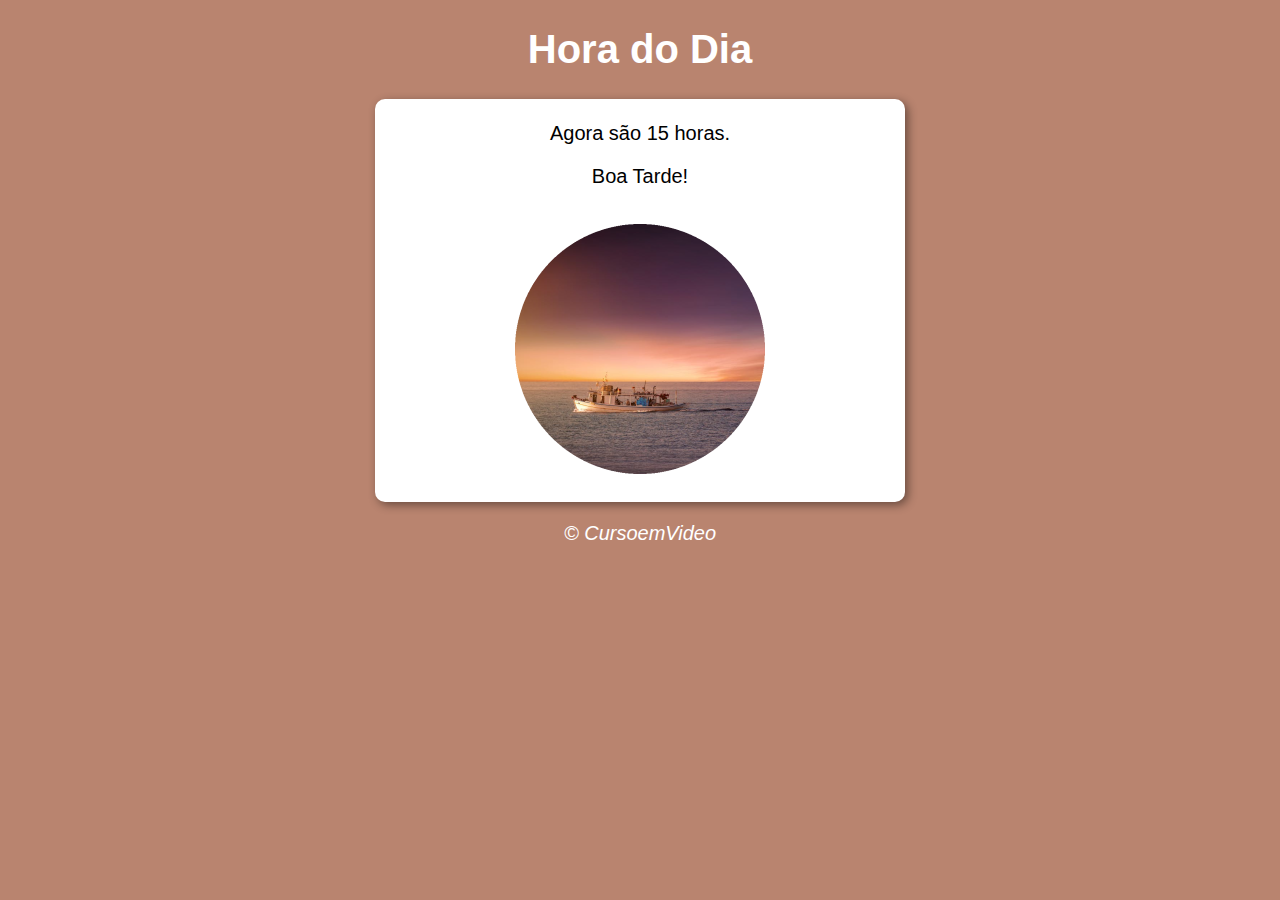
<file: aula12ex/ex014/index.html>
<!DOCTYPE html>
<html lang="pt-br">
<head>
    <meta charset="UTF-8">
    <meta name="viewport" content="width=device-width, initial-scale=1.0">
    <title>Hora do Dia</title>
    <link rel="stylesheet" href="style.css">
</head>
<body onload="carregar()">
    <header>
        <h1>Hora do Dia</h1>
    </header>
    <section>
        <div id="msg">
           Aqui vai aparecer a mensagem...
        </div>
        <div id="foto">
            <img id="imagem" src="imagens/manha.png" alt="Foto do dia">
        </div>
    </section>
    <footer>
        <p>&copy; CursoemVideo</p>
    </footer>
    <script src="script.js"></script>
</body>
</html>
</file>
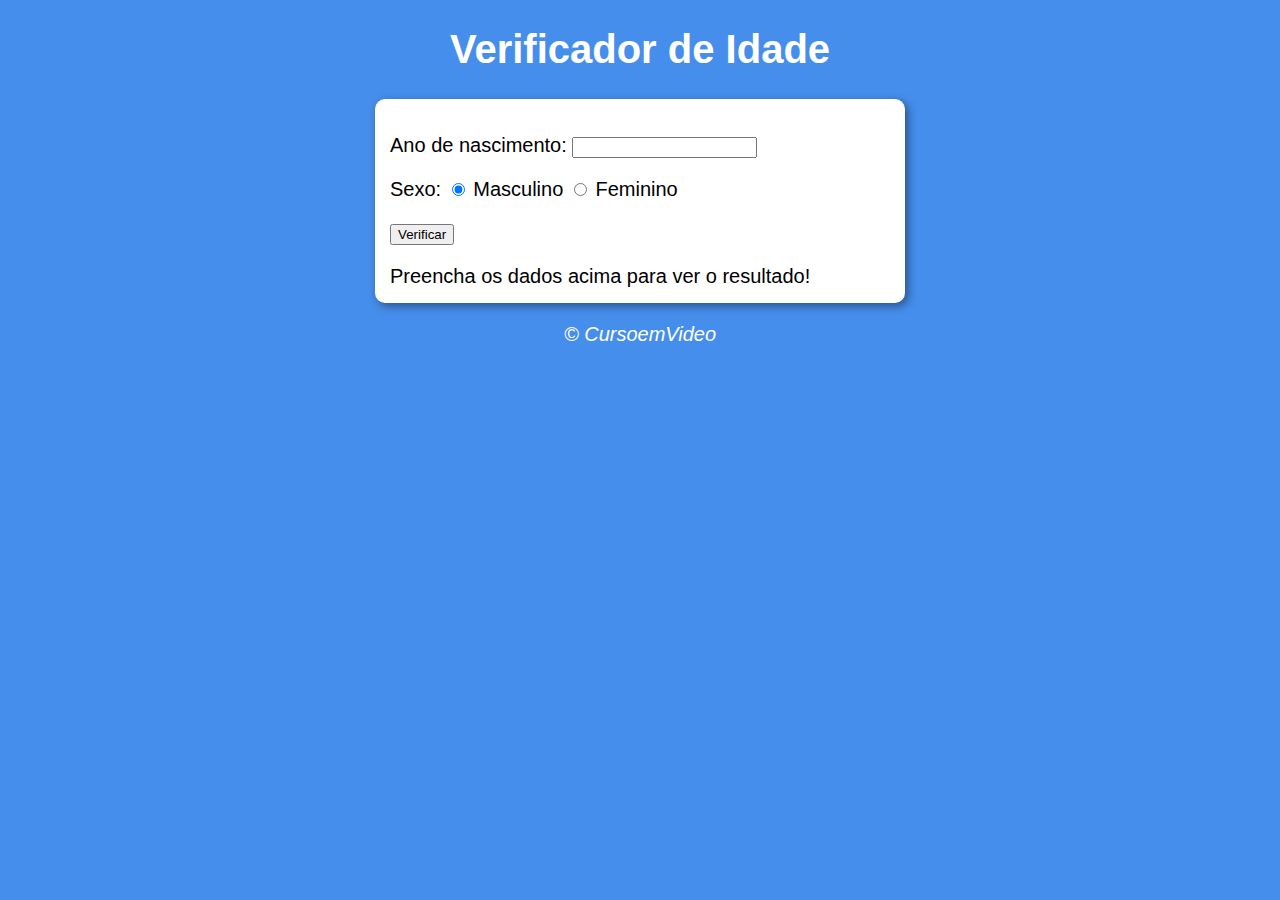
<file: aula12ex/ex015/index.html>
<!DOCTYPE html>
<html lang="pt-br">
<head>
    <meta charset="UTF-8">
    <meta name="viewport" content="width=device-width, initial-scale=1.0">
    <title>Verificador de Idade</title>
    <link rel="stylesheet" href="style.css">
</head>
<body>
    <header>
        <h1>Verificador de Idade</h1>
    </header>

    <section>
        <div>
            <p>Ano de nascimento:
                <input type="number" name="txtano" id="txtano" min="0">
            </p>
            <p>Sexo:
                <input type="radio" name="radsex" id="masc" checked>
                <label for="masc">Masculino</label>
                <input type="radio" name="radsex" id="fem">
                <label for="fem">Feminino</label>
            </p>
            <p>
                <input type="button" value="Verificar" onclick="verificar()">
            </p>
        </div>
        <div id="res">
            Preencha os dados acima para ver o resultado!
        </div>
    </section>

    <footer>
        <p>&copy; CursoemVideo</p>
    </footer>

    <script src="script.js"></script>
</body>
</html>
</file>
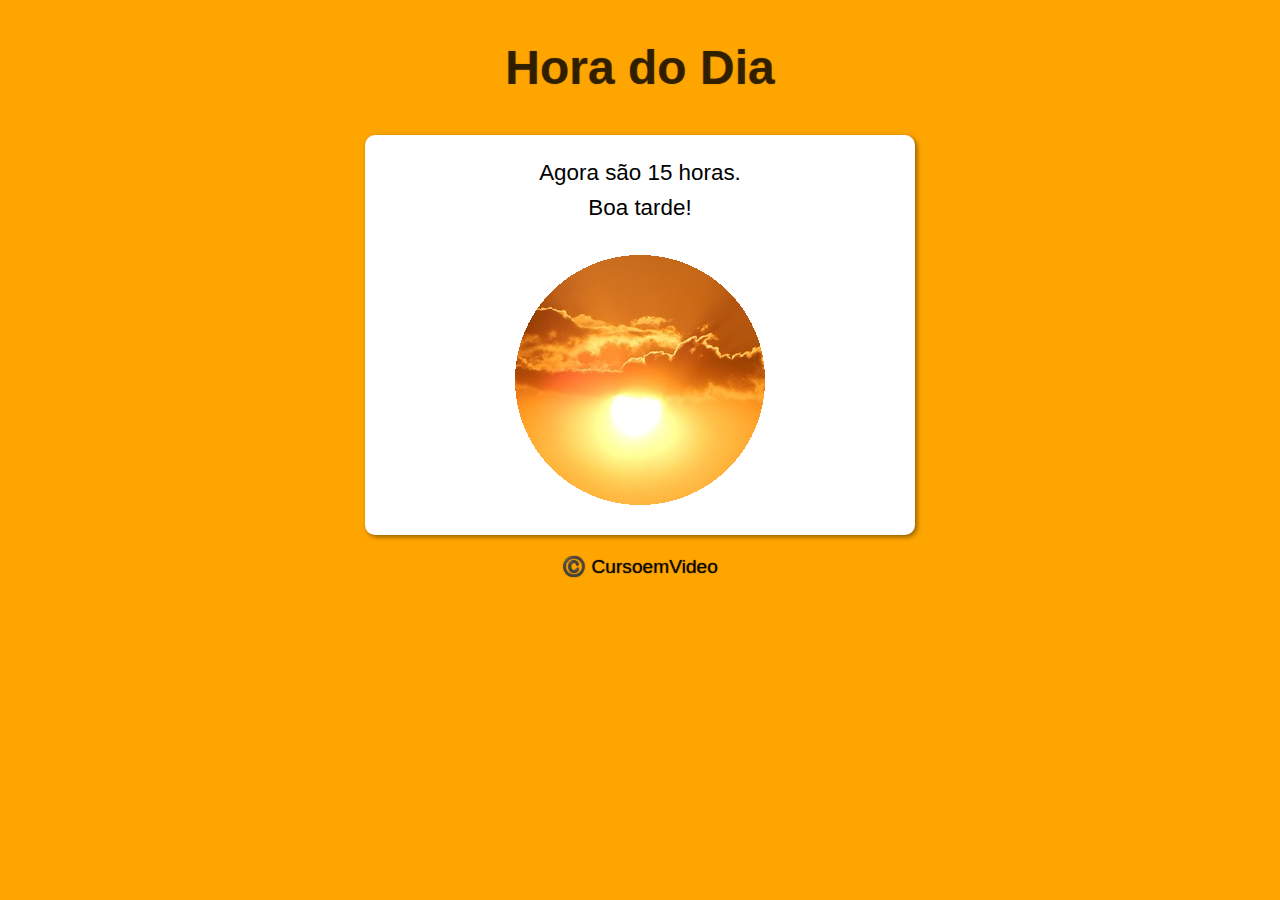
<file: exercicios/001/index.html>
<!DOCTYPE html>
<html lang="pt-br">
<head>
    <meta charset="UTF-8">
    <meta name="viewport" content="width=device-width, initial-scale=1.0">
    <title>Hora do dia</title>
    <link rel="stylesheet" href="style.css">
</head>
<body id="fundo" onload="carregar()">
    <main>
        <h1>Hora do Dia</h1>
        <div>
            <section id="container">
                <p id="frase"></p>
                <img id="imagem" src="imagens/manha.png" alt="Manhã">
            </section>
        </div>
        <p>©️ CursoemVideo</p>
    </main>

    <script src="script.js"></script>
</body>
</html>
</file>
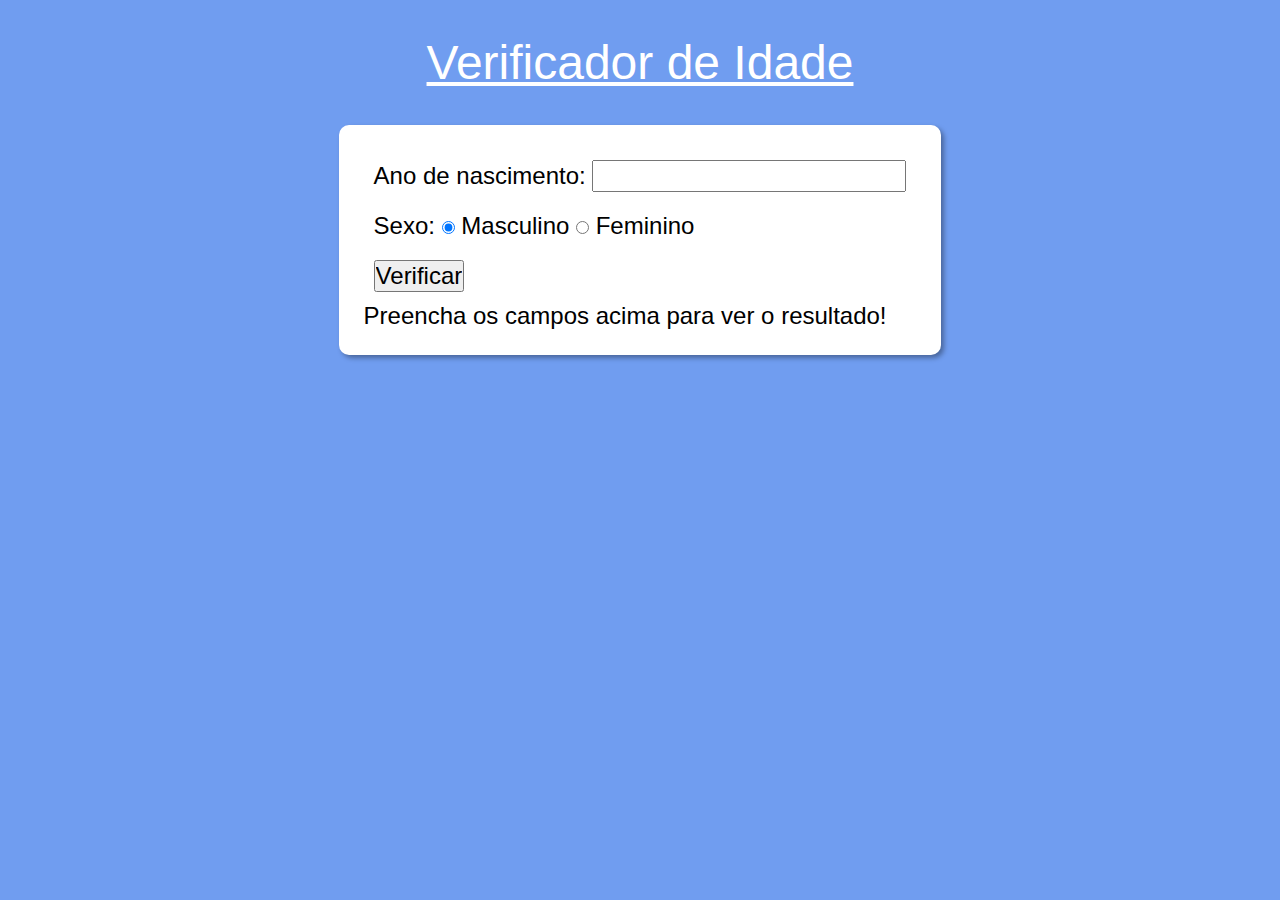
<file: exercicios/002/index.html>
<!DOCTYPE html>
<html lang="pt-br">
<head>
    <meta charset="UTF-8">
    <meta name="viewport" content="width=device-width, initial-scale=1.0">
    <title>Verificador de Idade</title>
    <link rel="stylesheet" href="style.css">
</head>
<body>
    <header>
        <h1>Verificador de Idade</h1>
    </header>
    <main>
        <section>
            <p>
                Ano de nascimento:
                <input type="number" name="txtano" id="txtano" min="0">
            </p>
            <p>
                Sexo:
                <input type="radio" name="radsex" id="masc" checked>
                <label for="masc">Masculino</label>
                <input type="radio" name="radsex" id="fem">
                <label for="fem">Feminino</label>
            </p>
            <p><input type="button" value="Verificar" onclick="verificar()"></p>
            <div id="res">
                Preencha os campos acima para ver o resultado!
            </div>
        </section>
    </main>
    <footer>

    </footer>
    <script src="script.js"></script>
</body>
</html>
</file>
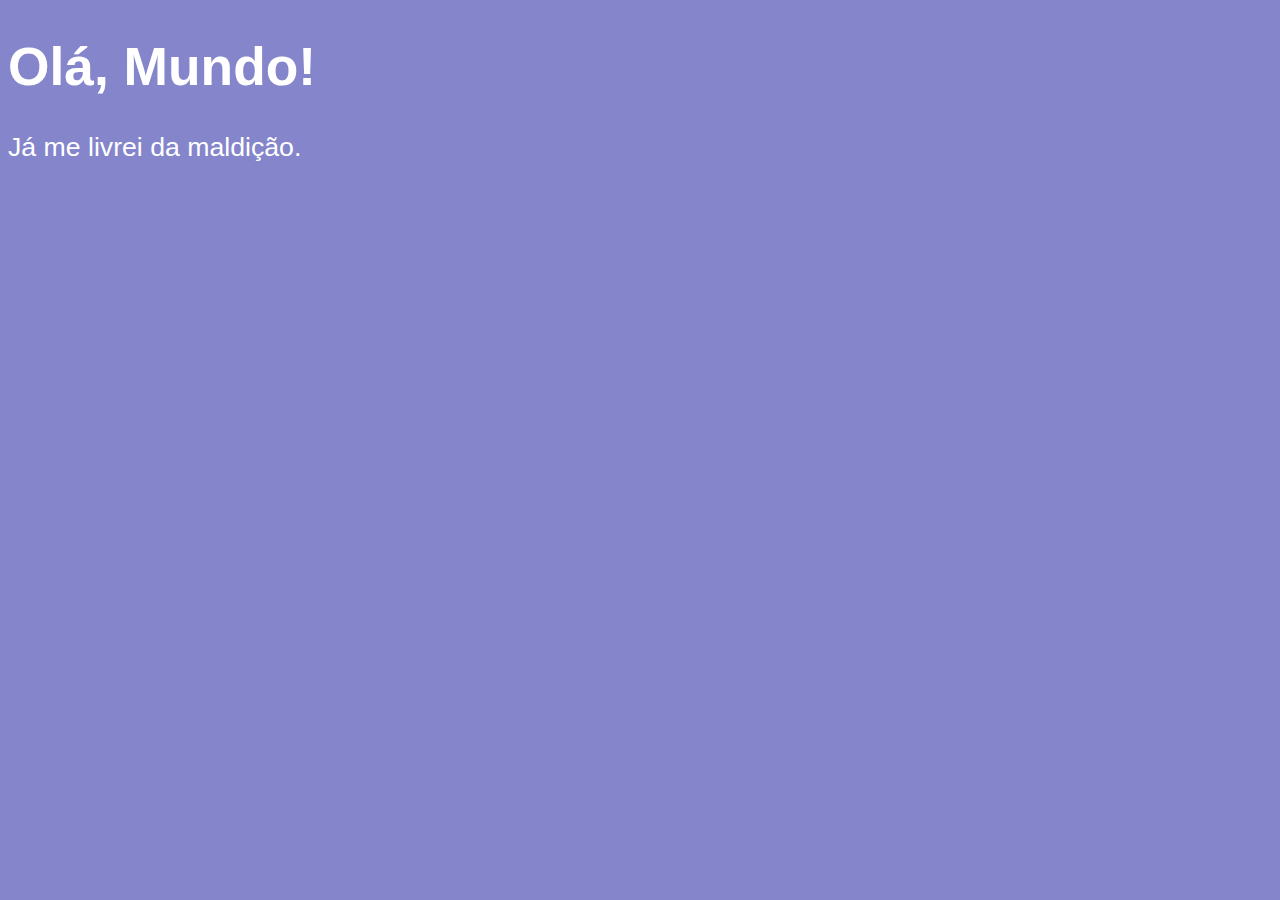
<file: aula04/ex001.html>
<!DOCTYPE html>
<html lang="pt-br">
<head>
    <meta charset="UTF-8">
    <meta name="viewport" content="width=device-width, initial-scale=1.0">
    <title>Meu primeiro programa</title>
    <style>
        body {
            background-color: rgb(133, 133, 204);
            color: white;
            font: normal 20pt Arial, Helvetica, sans-serif;
        }
    </style>
</head>
<body>
    <h1>Olá, Mundo!</h1>
    <p>Já me livrei da maldição.</p>
    <script>
        window.alert('Minha primeira mensagem!')
        window.confirm('Está gostando de JS?')
        window.prompt('Qual é seu nome?')
    </script>
</body>
</html>
</file>
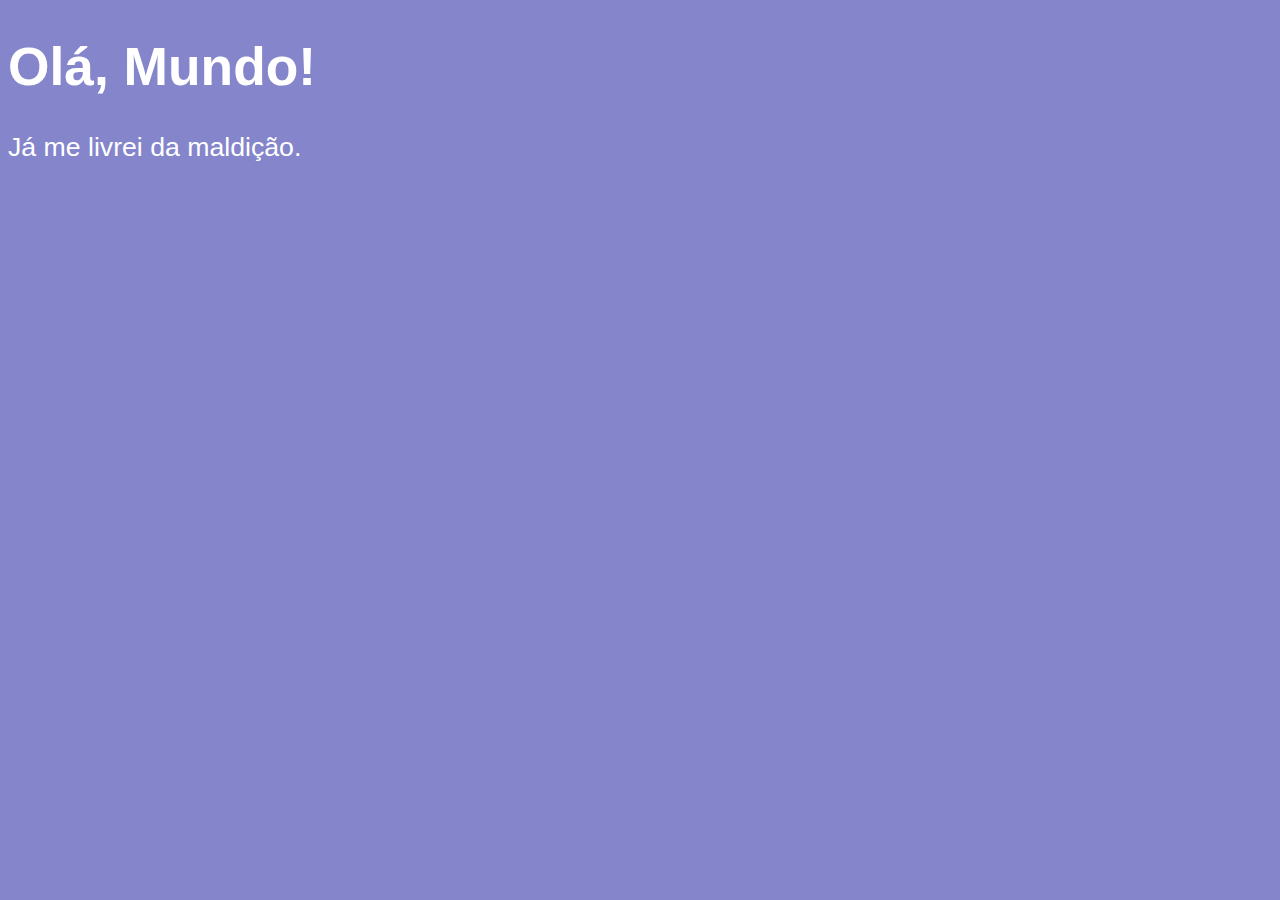
<file: aula06/ex002.html>
<!DOCTYPE html>
<html lang="pt-br">
<head>
    <meta charset="UTF-8">
    <meta name="viewport" content="width=device-width, initial-scale=1.0">
    <title>Meu primeiro programa</title>
    <style>
        body {
            background-color: rgb(133, 133, 204);
            color: white;
            font: normal 20pt Arial, Helvetica, sans-serif;
        }
    </style>
</head>
<body>
    <h1>Olá, Mundo!</h1>
    <p>Já me livrei da maldição.</p>
    <script>
        var nome = window.prompt('Qual é seu nome?')
        window.alert('É um grande prazer te conhecer, ' + nome + '!') // concatenação
    </script>
</body>
</html>
</file>
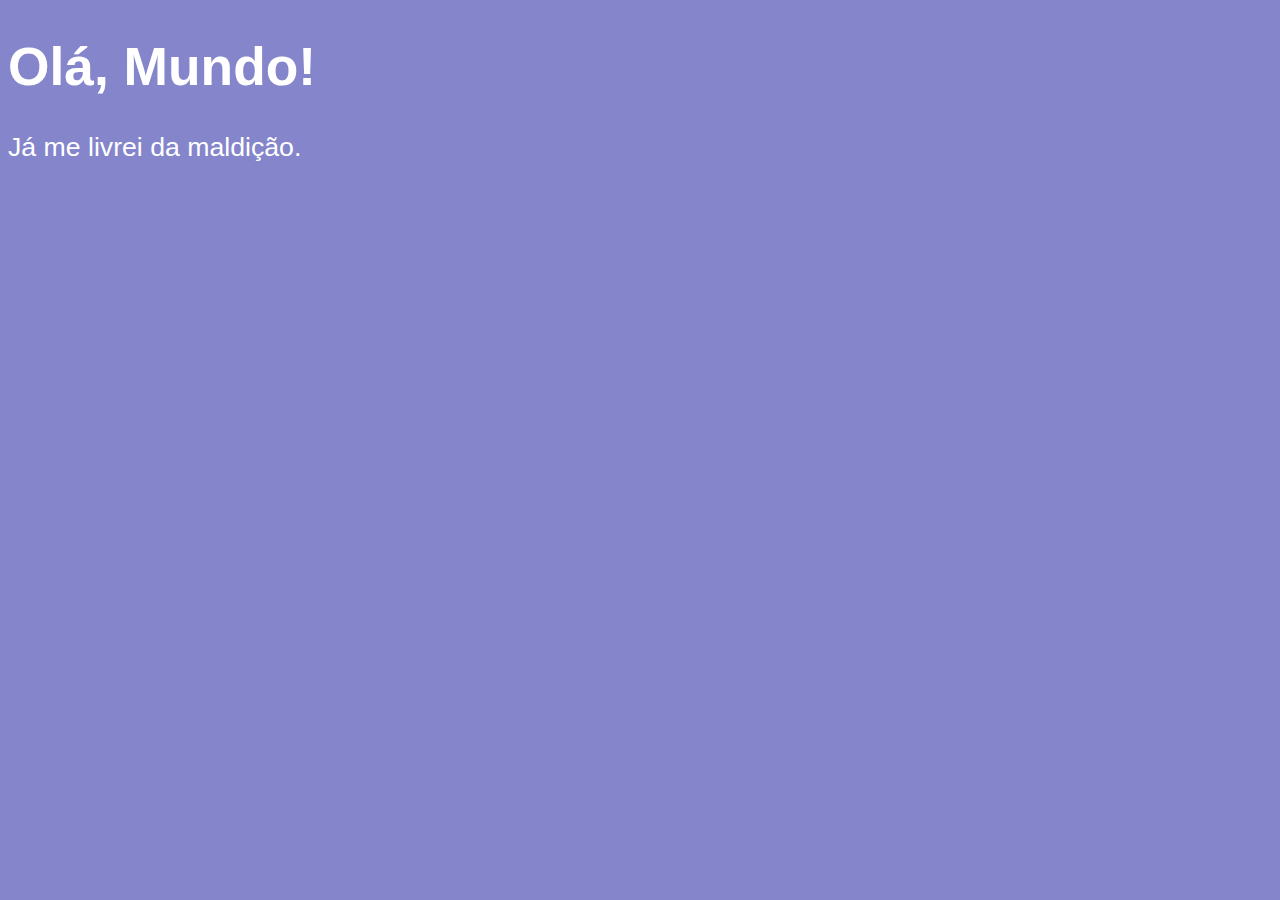
<file: aula06/ex003.html>
<!DOCTYPE html>
<html lang="pt-br">
<head>
    <meta charset="UTF-8">
    <meta name="viewport" content="width=device-width, initial-scale=1.0">
    <title>Meu primeiro programa</title>
    <style>
        body {
            background-color: rgb(133, 133, 204);
            color: white;
            font: normal 20pt Arial, Helvetica, sans-serif;
        }
    </style>
</head>
<body>
    <h1>Olá, Mundo!</h1>
    <p>Já me livrei da maldição.</p>
    <script>
        var n1 = Number(window.prompt('Digite um número: '))
        var n2 = Number(window.prompt('Digite outro número: '))
        var s = n1 + n2
        window.alert(`A soma entre ${n1} e ${n2} é igual a: ${s}`)
        // (number + number) para adição
        // string + string para concatenação
    </script>
</body>
</html>
</file>
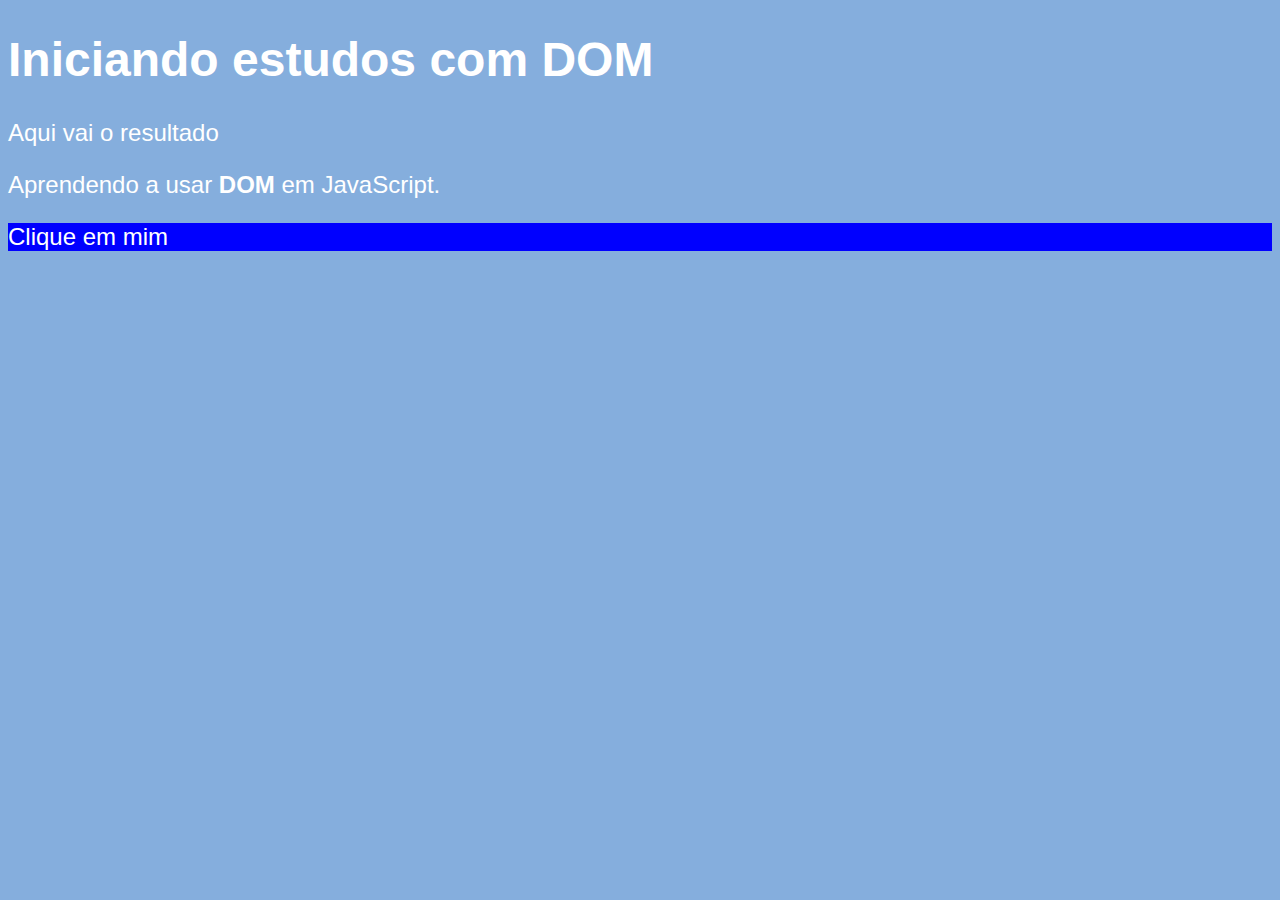
<file: aula09/ex005.html>
<!DOCTYPE html>
<html lang="pt-br">
<head>
    <meta charset="UTF-8">
    <meta name="viewport" content="width=device-width, initial-scale=1.0">
    <title>Primeiros passos com DOM</title>
    <style>
        body {
            background-color: rgb(133, 174, 221);
            color: white;
            font: normal 18pt Arial;
        }
    </style>
</head>
<body>
    <h1>Iniciando estudos com DOM</h1>
    <p>Aqui vai o resultado</p>
    <p>Aprendendo a usar <strong>DOM</strong> em JavaScript.</p>
    <div id="msg">Clique em mim</div>
    <script>
        var corpo = document.body
        var p1 = document.getElementsByTagName('p')[0]
        /*
        var p2 = document.getElementsByTagName('p')[1]
        var d = document.getElementById('msg')

        corpo.style.background = 'black'
        p1.style.color = 'blue'
        document.write(p2.innerHTML)
        d.style.background = 'green'
        d.innerText = 'Estou aguardando...'
        document.getElementById('msg').innerText = 'Olá'*/
        var d = document.querySelector('div#msg')
        d.style.background = 'blue'
    </script>
</body>
</html>
</file>
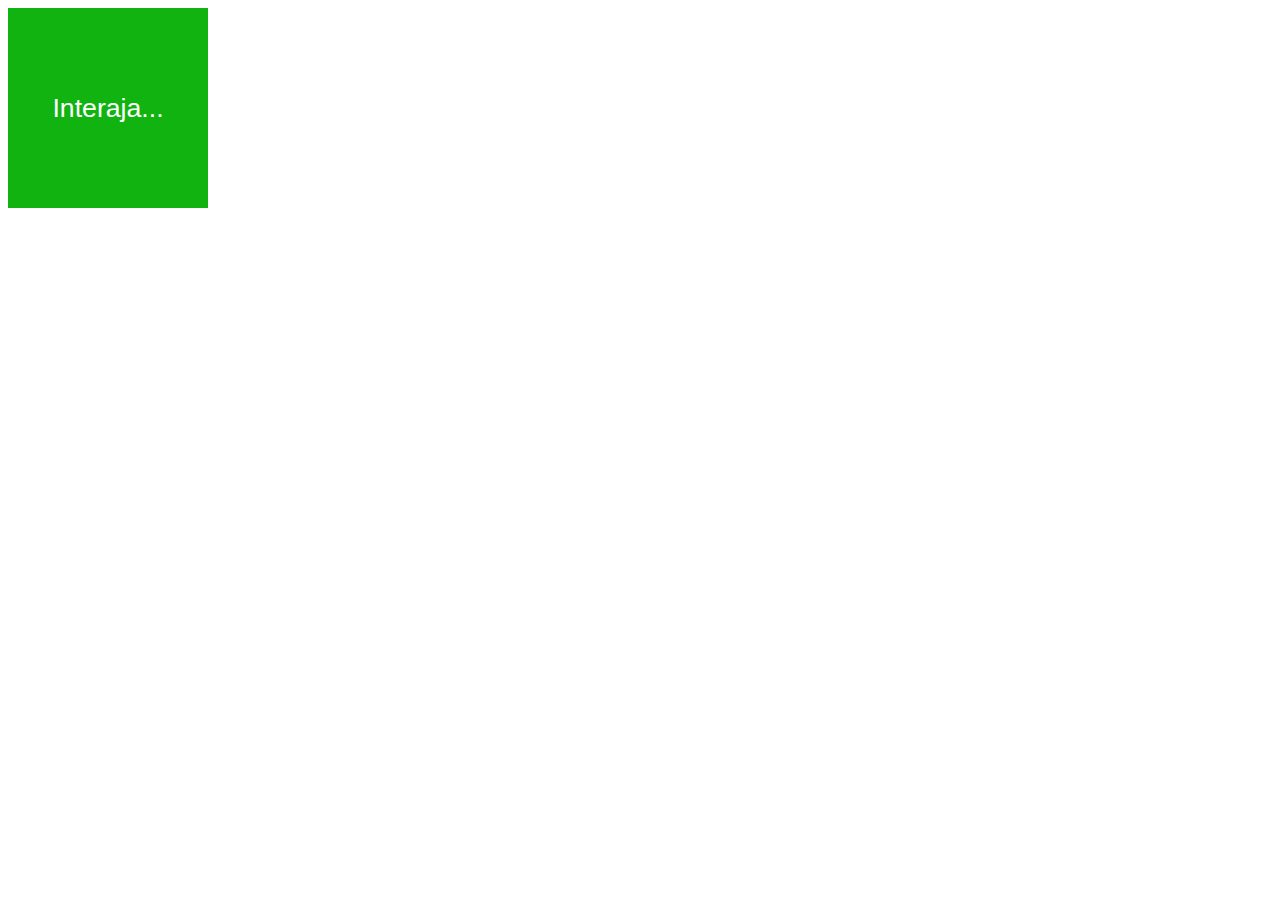
<file: aula10/ex006.html>
<!DOCTYPE html>
<html lang="pt-br">
<head>
    <meta charset="UTF-8">
    <meta name="viewport" content="width=device-width, initial-scale=1.0">
    <title>Eventos DOM</title>
    <style>
        div#area {
            font: normal 20pt Arial;
            background-color: rgb(17, 179, 17);
            color: white;
            width: 200px;
            height: 200px;
            line-height: 200px;
            text-align: center;
        }
    </style>
</head>
<body>
    <div id="area">
        Interaja...
    </div>

    <script>
        var a = document.getElementById('area')
        a.addEventListener('click', clicar)
        a.addEventListener('mouseenter', entrar)
        a.addEventListener('mouseout', sair)

        function clicar() {
            a.innerText = 'Clicou!'
            a.style.background = 'red'
        }

        function entrar() {
            a.innerText = 'Entrou!'
        }

        function sair() {
            a.innerText = 'Saiu!'
            a.style.background = 'green'
        }
    </script>
</body>
</html>
</file>
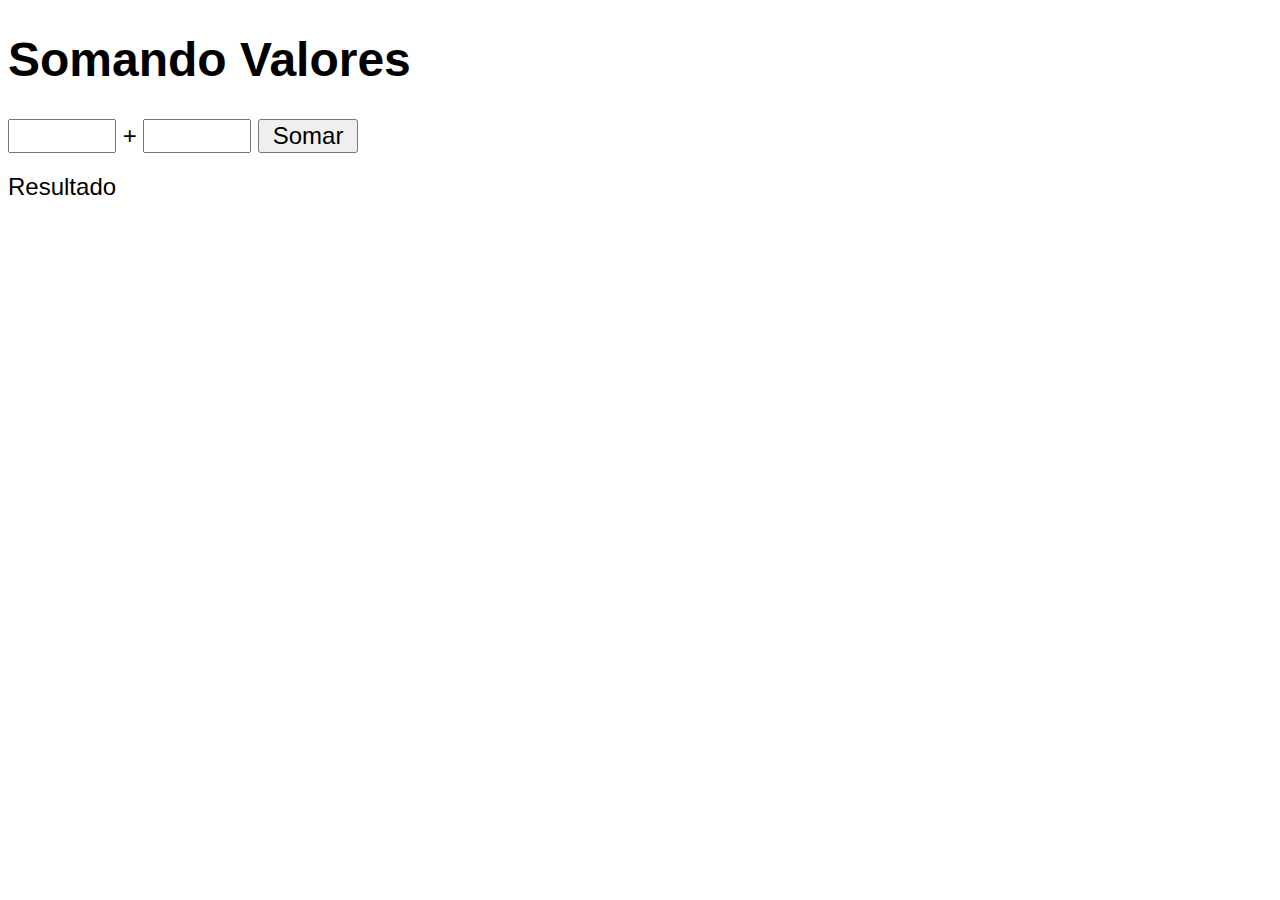
<file: aula10/ex007.html>
<!DOCTYPE html>
<html lang="pt-br">
<head>
    <meta charset="UTF-8">
    <meta name="viewport" content="width=device-width, initial-scale=1.0">
    <title>Somando números</title>
    <style>
        body {
            font: normal 18pt Arial;
        }

        input {
            font: normal 18pt Arial;
            width: 100px;
        }
        div#res {
            margin-top: 20px;
        }
    </style>
</head>
<body>
    <h1>Somando Valores</h1>
    <input type="number" name="txtn1" id="txtn1"> +
    <input type="number" name="txtn2" id="txtn2">
    <input type="button" value="Somar" onclick="somar()">
    <div id="res">Resultado</div>
    <script>
        function somar() {
            var tn1 = document.getElementById('txtn1')
            var tn2 = document.querySelector('input#txtn2')
            var res = document.getElementById('res')
            var n1 = Number(tn1.value)
            var n2 = Number(tn2.value)
            var s = n1 + n2 
            res.innerHTML = `A soma entre ${n1} e ${n2} é igual a <strong>${s}</strong>`
        }
    </script>
</body>
</html>
</file>
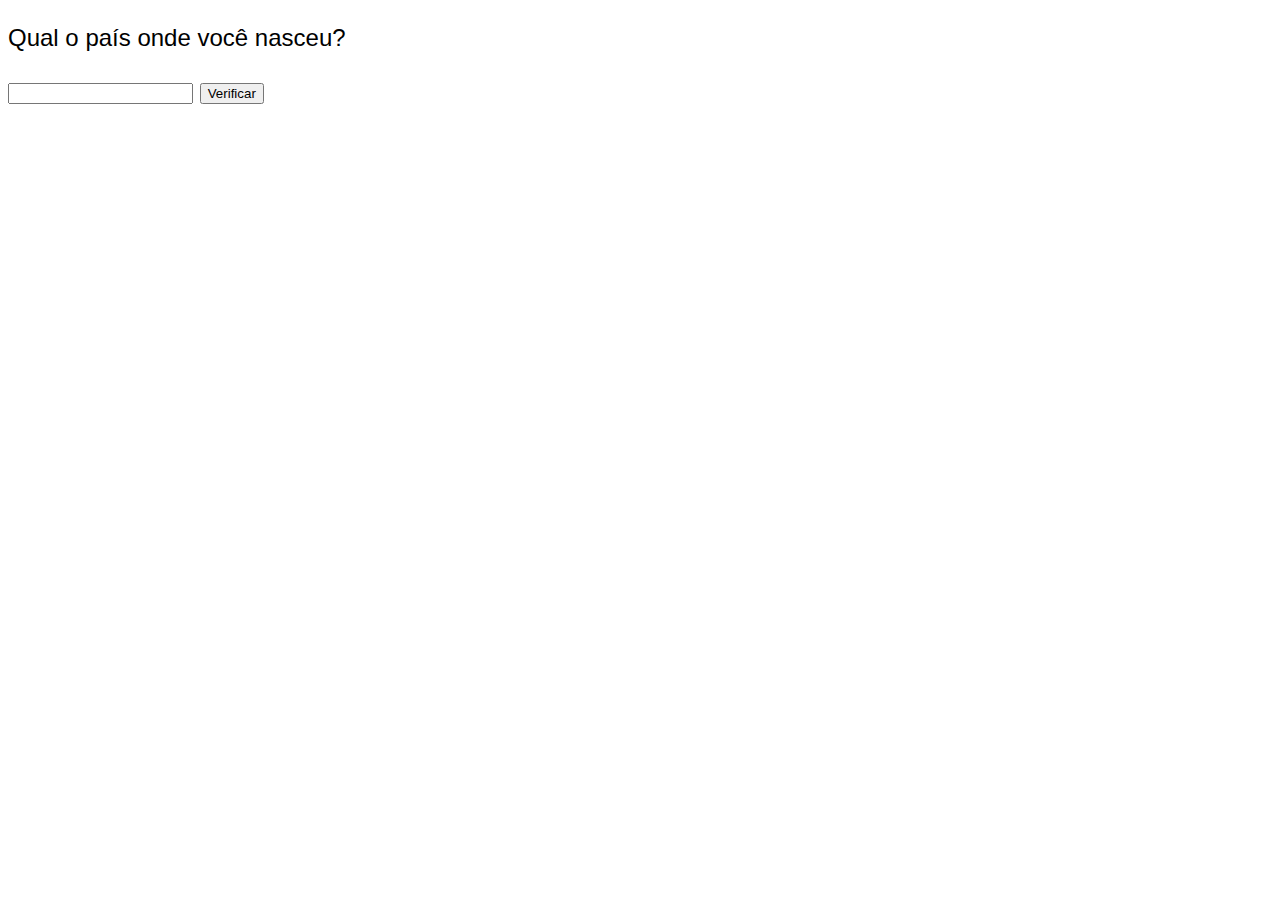
<file: aula11/desafio.html>
<!DOCTYPE html>
<html lang="pt-br">
<head>
    <meta charset="UTF-8">
    <meta name="viewport" content="width=device-width, initial-scale=1.0">
    <title>Nacionalidade</title>
    <style>
        body {
            font: normal 18pt Arial;
        }
    </style>
</head>
<body>
    <p>Qual o país onde você nasceu?</p>
    <input type="text" name="país" id="país">
    <input type="button" value="Verificar" onclick="clicar()">
    <div id="res"></div>

    <script>
        function clicar() {
            var p = document.getElementById('país')
            var país = p.value
            var res = document.querySelector('div#res')
            res.innerHTML = 'Você é '
            
            if (país == 'Brasil' || país == 'brasil') {
                res.innerHTML += '<b>Brasileiro</b>!'
            } else {
                res.innerHTML += '<b>estrangeiro</b>!'
            }
        }
    </script>

</body>
</html>
</file>
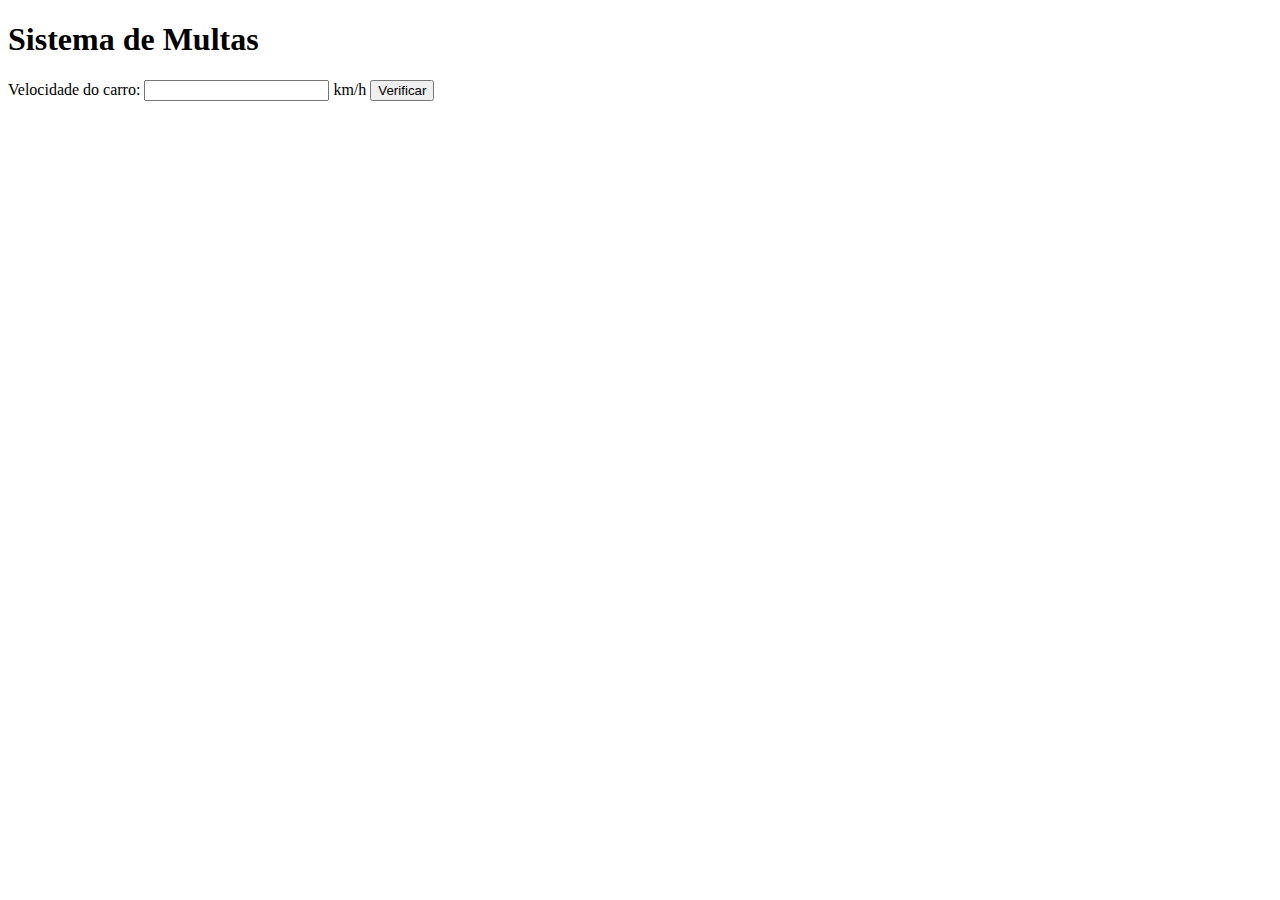
<file: aula11/ex010.html>
<!DOCTYPE html>
<html lang="pt-br">
<head>
    <meta charset="UTF-8">
    <meta name="viewport" content="width=device-width, initial-scale=1.0">
    <title>DETRAN</title>
</head>
<body>
    <h1>Sistema de Multas</h1>
    Velocidade do carro: <input type="number" name="txtvel" id="txtvel"> km/h
    <input type="button" value="Verificar" onclick="calcular()">
    <div id="res"></div>
    <script>
        function calcular() {
            var txtv = document.getElementById('txtvel')
            var res = document.querySelector('div#res')
            var vel = Number(txtv.value)
            res.innerHTML = `<p>Sua velocidade atual é de <strong>${vel} km/h</strong></p>`
            if (vel > 60) {
                res.innerHTML += `<p>Você está <strong>MULTADO</strong>!</p>`
            }
            res.innerHTML += `<p>Dirija sempre com sinto de segurança!</p>`

        }
    </script>
</body>
</html>
</file>
<file: aula12ex/ex014/style.css>
@charset "UTF-8";



body {
    background-color: rgb(70, 142, 236);
    font: normal 15pt Arial;
}

header {
    color: white;
    text-align: center;
}

section {
    background-color: white;
    border-radius: 10px;
    padding: 15px;
    width: 500px;
    margin: auto;
    box-shadow: 3px 3px 10px rgba(0, 0, 0, 0.432);
}

div {
    text-align: center;
    padding: 8px;
}

footer {
    color: white;
    text-align: center;
    font-style: italic;
}
</file>
<file: aula12ex/ex015/style.css>
@charset "UTF-8";

body {
    background-color: rgb(70, 142, 236);
    font: normal 15pt Arial;
}

header {
    color: white;
    text-align: center;
}

section {
    background-color: white;
    border-radius: 10px;
    padding: 15px;
    width: 500px;
    margin: auto;
    box-shadow: 3px 3px 10px rgba(0, 0, 0, 0.432);
}

footer {
    color: white;
    text-align: center;
    font-style: italic;
}
</file>
<file: exercicios/001/style.css>
@charset "UTF-8";

*{
    margin: 0px;
    padding: 0px;
}

body#fundo {
    font-family: Arial, Helvetica, sans-serif;
    background-color: rgb(241, 216, 71);
}

main {
    display: flex;   
    flex-flow: column nowrap;
    justify-content: flex-start;
    align-items: center;
}

main > h1 {
    color: rgba(0, 0, 0, 0.623);
    text-shadow: 0px 0px 1px rgba(0, 0, 0, 0.507);
    margin: 40px;
    font-size: 3em;
}

#container {
    background-color: white;
    height: 400px;
    width: 550px;
    border-radius: 10px;
    box-shadow: 2px 2px 5px rgba(0, 0, 0, 0.438);
}

#container > p {
    text-align: center;
    padding-top: 20px;
    font-size: 1.4em;
    line-height: 35px;
}

#container > #imagem {
    display: block;
    margin: auto;
    padding: 30px 0px;
}

main > p {
    color: rgba(0, 0, 0, 0.678);
    text-shadow: 0px 0px 1px rgb(0, 0, 0);
    margin: 20px; 
    font-size: 1.2em;
}
</file>
<file: exercicios/002/style.css>
@charset "UTF-8";

* {
    margin: 0px;
    padding: 0px;
    font: normal 18pt Arial;
}

body {
    background-color: rgb(112, 157, 240);
}

header {
    color: white;
    text-align: center;
    margin: 35px;
}

header > h1 {
    font-size: 2em;
    text-decoration: underline;
}

main {
    display: flex;
    justify-content: center;
    align-items: center;
} 

section {
    display: flex;
    flex-flow: column;
    background-color: white;
    padding: 25px;
    border-radius: 10px;
    box-shadow: 3px 3px 5px rgba(0, 0, 0, 0.349);
}

section > p {
    padding: 10px;
}
</file>
